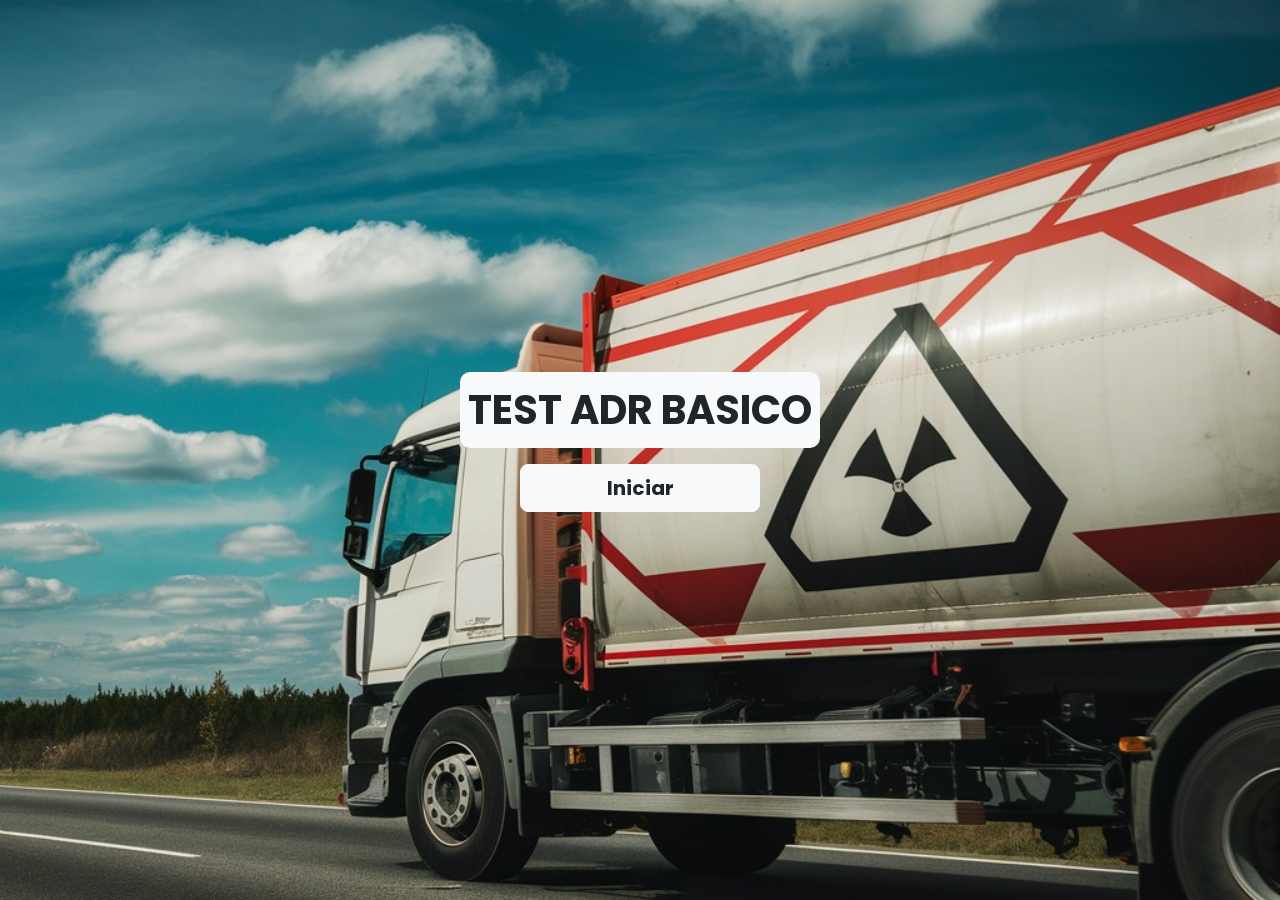
<file: index.html>
<!DOCTYPE html>
<html lang="en">
  <head>
    <meta charset="UTF-8" />
    <meta name="viewport" content="width=device-width, initial-scale=1.0" />
    <title>ADR Test - Preparatorio CAP - Galicia 2024</title>
    <!--Icon-->
    <link
      rel="icon"
      type="image/png"
      href="https://www.google.com/s2/u/0/favicons?domain=css-tricks.com"
    />

    <!--Bootstrap Link-->
    <link
      href="https://cdn.jsdelivr.net/npm/bootstrap@5.3.3/dist/css/bootstrap.min.css"
      rel="stylesheet"
      integrity="sha384-QWTKZyjpPEjISv5WaRU9OFeRpok6YctnYmDr5pNlyT2bRjXh0JMhjY6hW+ALEwIH"
      crossorigin="anonymous"
    />
    <link rel="stylesheet" href="./css/style.css" />
  </head>
  <body>
    <main class="main">
      <!-- Inicial Homepage section-->
      <section class="home text-white">
        <div class="container">
          <div class="card-transparent text-center">
            <div
              class="card-title text-uppercase fs-1 fw-bold bg-light text-dark p-2 mb-3"
              style="border-radius: 10px"
            >
              Test ADR Basico
            </div>
            <div class="card-body">
              <div class="d-grid col-8 mx-auto">
                <button
                  class="start-btn btn btn-light btn-lg text-dark mb-3 fw-bold"
                  type="button"
                  data-bs-toggle="modal"
                  data-bs-target="#myModal"
                >
                  Iniciar
                </button>
              </div>
            </div>
          </div>
        </div>
      </section>

      <div class="card-container" style="display: none; width: 90%">
        <div class="card border-primary">
          <div class="card-header bg-primary text-white">
            <div class="question-header fw-bold">
              <span class="question-track">Pregunta 1 de 5 </span>
              <span class="user-score">Acertos: 0/5</span>
            </div>
          </div>
          <div class="card-tile question-text p-2 fw-bold fs-4">
            <!-- Question text here-->>
          </div>
          <div class="card-body quiz-options">
            <!-- Options Here-->
          </div>
          <div class="card-footer">
            <div class="quiz-footer">
              <button class="next-btn btn btn-primary text-white">
                Próxima
              </button>
              <button class="result-btn btn btn-secondary text-white">
                Resultado
              </button>
            </div>
          </div>
        </div>
      </div>
      <div class="result-box" style="display: none">
        <div class="card">
          <div
            class="card-header bg-primary text-center fw-bold text-white display-3"
          >
            Resultado
          </div>
          <h5 class="card-title p-2 text-center result-message fw-bold"></h5>
          <h6
            class="card-subtitle mb-2 p-2 text-body-secondary text-center comment-message"
          ></h6>
          <div class="card-body text-center">
            <div class="progress-circle" style="--percent: 0">
              <svg width="180" height="180">
                <circle class="background" cx="50%" cy="50%" r="70"></circle>
                <circle class="circle" cx="50%" cy="50%" r="70"></circle>
              </svg>
              <div class="percentage">0%</div>
            </div>
            <div class="container-final-message mt-3">
              <span class="score-text fw-bold"
                >Has acertado 2 de 5 preguntas</span
              >
            </div>
          </div>
          <div class="card-footer d-flex justify-content-center">
            <div class="buttons">
              <button
                class="go-home btn btn-primary"
                onclick="location.reload()"
              >
                Volver a Inicio
              </button>
            </div>
          </div>
        </div>
      </div>
    </main>
    <!--Modal Box -->
    <div class="modal fade" id="myModal" data-bs-backdrop="static">
      <div class="modal-dialog">
        <div class="modal-content">
          <div class="modal-header bg-primary bg-opacity-75 text-light">
            <h1 class="modal-title fs-5 fw-bolder" id="myModalLabel">
              ADR - PANELES Y ETIQUETAS
            </h1>
            <button class="btn-close" data-bs-dismiss="modal"></button>
          </div>
          <div class="modal-body">
            <!-- Input Group-->
            <div class="mb-3">
              <div class="form-check">
                <input
                  class="form-check-input"
                  type="radio"
                  name="radioBtn"
                  id="option1"
                  value="5"
                  checked
                />
                <label class="form-check-label mb-2" for="option1">
                  5 preguntas
                </label>
              </div>
              <div class="form-check">
                <input
                  class="form-check-input"
                  type="radio"
                  name="radioBtn"
                  value="10"
                  id="option2"
                />
                <label class="form-check-label mb-2" for="option2">
                  10 preguntas
                </label>
              </div>
            </div>
          </div>
          <div class="modal-footer">
            <div class="modal-buttons">
              <button
                class="btn btn-secondary custom-button-size"
                data-bs-dismiss="modal"
                name="exit"
              >
                Salir
              </button>
              <button
                class="btn btn-primary custom-button-size"
                data-bs-dismiss="modal"
                name="continue"
              >
                Continuar
              </button>
            </div>
          </div>
        </div>
      </div>
    </div>

    <!--Bootstrap Javascript-->
    <script
      src="https://cdn.jsdelivr.net/npm/bootstrap@5.3.3/dist/js/bootstrap.bundle.min.js"
      integrity="sha384-YvpcrYf0tY3lHB60NNkmXc5s9fDVZLESaAA55NDzOxhy9GkcIdslK1eN7N6jIeHz"
      crossorigin="anonymous"
    ></script>
    <script src="./js/main.js" type="module"></script>
  </body>
</html>
</file>
<file: css/style.css>
@import url("https://fonts.googleapis.com/css2?family=Poppins:ital,wght@0,100;0,200;0,300;0,400;0,500;0,600;0,700;0,800;0,900;1,100;1,200;1,300;1,400;1,500;1,600;1,700;1,800;1,900&display=swap");

* {
  margin: 0;
  padding: 0;
  box-sizing: border-box;
  font-family: "Poppins", sans-serif;
}

body {
  height: 100%;
  overflow-x: hidden;
  overflow-y: scroll;
}

.start-btn {
  font-size: 20px;
}

.main {
  width: 100%;
  min-height: 100vh;
  background: url(../images/background-image.jpg) no-repeat center center fixed;
  background-size: cover;
  /* pointer-events: auto;*/
  display: flex;
  flex-direction: column;
  justify-content: center;
  align-items: center;
}

.main.active {
  filter: blur(5px);
  pointer-events: none;
}

.input-group-prepend .container {
  display: flex;
  flex-direction: column;
}

.quiz-options {
  display: flex;
  flex-direction: column;
  gap: 5px;
}

.quiz-footer {
  display: flex;
  justify-content: center;
}

.question-header {
  display: flex;
  justify-content: space-between;
}

.progress-circle {
  width: 100%;
  display: flex;
  align-items: center;
  justify-content: center;
  flex-direction: column;
}

.progress-circle svg {
  display: block;
  margin: auto;
  transform: rotate(-90deg);
  transform-origin: center;
}

.progress-circle .circle {
  stroke: forestgreen;
  stroke-dasharray: 440;
  stroke-dashoffset: calc(440 - (440 * var(--percent)) / 100);
  stroke-width: 20;
  fill: none;
  transition: stroke-dashoffset 1s linear;
}

.progress-circle .background {
  stroke: #e6e6e6;
  stroke-width: 20;
  fill: none;
}

.progress-circle .percentage {
  position: absolute;
  font-size: 24px;
  font-weight: bold;
  margin-top: 10px;
}
</file>
<file: Documents/WEB_PROGRAMS/MyProjects/QuizAppADR/css/style.css>
@import url("https://fonts.googleapis.com/css2?family=Poppins:ital,wght@0,100;0,200;0,300;0,400;0,500;0,600;0,700;0,800;0,900;1,100;1,200;1,300;1,400;1,500;1,600;1,700;1,800;1,900&display=swap");

* {
  margin: 0;
  padding: 0;
  box-sizing: border-box;
  font-family: "Poppins", sans-serif;
}

body {
  height: 100%;
  overflow-x: hidden;
  overflow-y: scroll;
}

.start-btn {
  font-size: 20px;
}

.main {
  width: 100%;
  min-height: 100vh;
  background: url(../images/background-image.jpg) no-repeat center center fixed;
  background-size: cover;
  /* pointer-events: auto;*/
  display: flex;
  flex-direction: column;
  justify-content: center;
  align-items: center;
}

.main.active {
  filter: blur(5px);
  pointer-events: none;
}

.input-group-prepend .container {
  display: flex;
  flex-direction: column;
}

.quiz-options {
  display: flex;
  flex-direction: column;
  gap: 5px;
}

.quiz-footer {
  display: flex;
  justify-content: center;
}

.question-header {
  display: flex;
  justify-content: space-between;
}

.progress-circle {
  width: 100%;
  display: flex;
  align-items: center;
  justify-content: center;
  flex-direction: column;
}

.progress-circle svg {
  display: block;
  margin: auto;
  transform: rotate(-90deg);
  transform-origin: center;
}

.progress-circle .circle {
  stroke: forestgreen;
  stroke-dasharray: 440;
  stroke-dashoffset: calc(440 - (440 * var(--percent)) / 100);
  stroke-width: 20;
  fill: none;
  transition: stroke-dashoffset 1s linear;
}

.progress-circle .background {
  stroke: #e6e6e6;
  stroke-width: 20;
  fill: none;
}

.progress-circle .percentage {
  position: absolute;
  font-size: 24px;
  font-weight: bold;
  margin-top: 10px;
}
</file>
